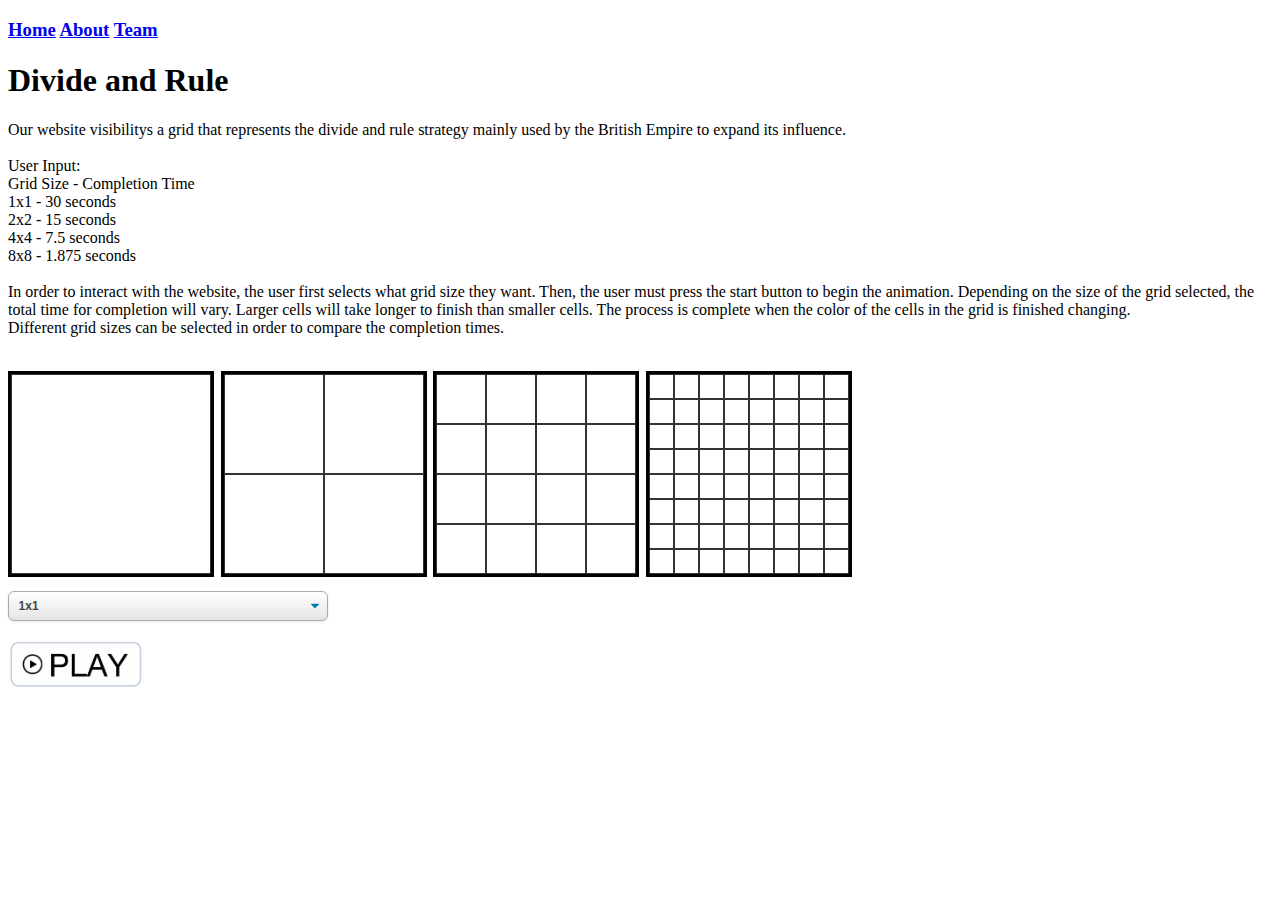
<file: index.html>
<!DOCTYPE html>
<html lang="en">

<head>
    <title>Divide and Rule</title>
    <link href="style.css" rel="stylesheet" />
</head>

<body>
    <nav>
        <h3>
            <a href="index.html">Home</a>
            <a href="about.html">About</a>
            <a href="team.html">Team</a>
        </h3>
    </nav>
    <h1>
        Divide and Rule
    </h1>
    <p>
        Our website visibilitys a grid that represents the divide and rule strategy mainly used by the British Empire to
        expand its influence.<br><br>

        User Input:<br>
        Grid Size - Completion Time<br>
        1x1 - 30 seconds<br>
        2x2 - 15 seconds<br>
        4x4 - 7.5 seconds<br>
        8x8 - 1.875 seconds<br><br>

        In order to interact with the website, the user first selects what grid size they want. Then, the user must
        press the start button to begin the animation. Depending on the size of the grid selected, the total time for
        completion will vary. Larger cells will take longer to finish than smaller cells. The process is complete when
        the color of the cells in the grid is finished changing.
        <br>
        Different grid sizes can be selected in order to compare the completion times.
        <br>
    </p>
    <br>
    <div class="grid-container">
        <div id="grid-container-1" class="grid-container-1">
            <div class="grid-item grid-item-1" id="grid-item-1"></div>
        </div>

        <div id="grid-container-2" class="grid-container-2">
            <div class="grid-item grid-item-2" id="grid-item-2"></div>
            <div class="grid-item grid-item-2" id="grid-item-2"></div>
            <div class="grid-item grid-item-2" id="grid-item-2"></div>
            <div class="grid-item grid-item-2" id="grid-item-2"></div>
        </div>

        <div id="grid-container-4" class="grid-container-4">
            <div class="grid-item grid-item-4" id="grid-item-4"></div>
            <div class="grid-item grid-item-4" id="grid-item-4"></div>
            <div class="grid-item grid-item-4" id="grid-item-4"></div>
            <div class="grid-item grid-item-4" id="grid-item-4"></div>
            <div class="grid-item grid-item-4" id="grid-item-4"></div>
            <div class="grid-item grid-item-4" id="grid-item-4"></div>
            <div class="grid-item grid-item-4" id="grid-item-4"></div>
            <div class="grid-item grid-item-4" id="grid-item-4"></div>
            <div class="grid-item grid-item-4" id="grid-item-4"></div>
            <div class="grid-item grid-item-4" id="grid-item-4"></div>
            <div class="grid-item grid-item-4" id="grid-item-4"></div>
            <div class="grid-item grid-item-4" id="grid-item-4"></div>
            <div class="grid-item grid-item-4" id="grid-item-4"></div>
            <div class="grid-item grid-item-4" id="grid-item-4"></div>
            <div class="grid-item grid-item-4" id="grid-item-4"></div>
            <div class="grid-item grid-item-4" id="grid-item-4"></div>
        </div>

        <div id="grid-container-8" class="grid-container-8">
            <div class="grid-item grid-item-8" id="grid-item-8"></div>
            <div class="grid-item grid-item-8" id="grid-item-8"></div>
            <div class="grid-item grid-item-8" id="grid-item-8"></div>
            <div class="grid-item grid-item-8" id="grid-item-8"></div>
            <div class="grid-item grid-item-8" id="grid-item-8"></div>
            <div class="grid-item grid-item-8" id="grid-item-8"></div>
            <div class="grid-item grid-item-8" id="grid-item-8"></div>
            <div class="grid-item grid-item-8" id="grid-item-8"></div>
            <div class="grid-item grid-item-8" id="grid-item-8"></div>
            <div class="grid-item grid-item-8" id="grid-item-8"></div>
            <div class="grid-item grid-item-8" id="grid-item-8"></div>
            <div class="grid-item grid-item-8" id="grid-item-8"></div>
            <div class="grid-item grid-item-8" id="grid-item-8"></div>
            <div class="grid-item grid-item-8" id="grid-item-8"></div>
            <div class="grid-item grid-item-8" id="grid-item-8"></div>
            <div class="grid-item grid-item-8" id="grid-item-8"></div>
            <div class="grid-item grid-item-8" id="grid-item-8"></div>
            <div class="grid-item grid-item-8" id="grid-item-8"></div>
            <div class="grid-item grid-item-8" id="grid-item-8"></div>
            <div class="grid-item grid-item-8" id="grid-item-8"></div>
            <div class="grid-item grid-item-8" id="grid-item-8"></div>
            <div class="grid-item grid-item-8" id="grid-item-8"></div>
            <div class="grid-item grid-item-8" id="grid-item-8"></div>
            <div class="grid-item grid-item-8" id="grid-item-8"></div>
            <div class="grid-item grid-item-8" id="grid-item-8"></div>
            <div class="grid-item grid-item-8" id="grid-item-8"></div>
            <div class="grid-item grid-item-8" id="grid-item-8"></div>
            <div class="grid-item grid-item-8" id="grid-item-8"></div>
            <div class="grid-item grid-item-8" id="grid-item-8"></div>
            <div class="grid-item grid-item-8" id="grid-item-8"></div>
            <div class="grid-item grid-item-8" id="grid-item-8"></div>
            <div class="grid-item grid-item-8" id="grid-item-8"></div>
            <div class="grid-item grid-item-8" id="grid-item-8"></div>
            <div class="grid-item grid-item-8" id="grid-item-8"></div>
            <div class="grid-item grid-item-8" id="grid-item-8"></div>
            <div class="grid-item grid-item-8" id="grid-item-8"></div>
            <div class="grid-item grid-item-8" id="grid-item-8"></div>
            <div class="grid-item grid-item-8" id="grid-item-8"></div>
            <div class="grid-item grid-item-8" id="grid-item-8"></div>
            <div class="grid-item grid-item-8" id="grid-item-8"></div>
            <div class="grid-item grid-item-8" id="grid-item-8"></div>
            <div class="grid-item grid-item-8" id="grid-item-8"></div>
            <div class="grid-item grid-item-8" id="grid-item-8"></div>
            <div class="grid-item grid-item-8" id="grid-item-8"></div>
            <div class="grid-item grid-item-8" id="grid-item-8"></div>
            <div class="grid-item grid-item-8" id="grid-item-8"></div>
            <div class="grid-item grid-item-8" id="grid-item-8"></div>
            <div class="grid-item grid-item-8" id="grid-item-8"></div>
            <div class="grid-item grid-item-8" id="grid-item-8"></div>
            <div class="grid-item grid-item-8" id="grid-item-8"></div>
            <div class="grid-item grid-item-8" id="grid-item-8"></div>
            <div class="grid-item grid-item-8" id="grid-item-8"></div>
            <div class="grid-item grid-item-8" id="grid-item-8"></div>
            <div class="grid-item grid-item-8" id="grid-item-8"></div>
            <div class="grid-item grid-item-8" id="grid-item-8"></div>
            <div class="grid-item grid-item-8" id="grid-item-8"></div>
            <div class="grid-item grid-item-8" id="grid-item-8"></div>
            <div class="grid-item grid-item-8" id="grid-item-8"></div>
            <div class="grid-item grid-item-8" id="grid-item-8"></div>
            <div class="grid-item grid-item-8" id="grid-item-8"></div>
            <div class="grid-item grid-item-8" id="grid-item-8"></div>
            <div class="grid-item grid-item-8" id="grid-item-8"></div>
            <div class="grid-item grid-item-8" id="grid-item-8"></div>
            <div class="grid-item grid-item-8" id="grid-item-8"></div>
        </div>
    </div>
    <div>
        <select id="grids" class="select-css" onchange="disp()">
            <option value="1">1x1</option>
            <option value="2">2x2</option>
            <option value="4">4x4</option>
            <option value="8">8x8</option>
        </select>
        <br>
        <input id="play" type="image" src="play.png" height="50px" width="auto" border="0" onclick="selected()" />
    </div>
    <script>
        function sleep(ms) {
            return new Promise(resolve => setTimeout(resolve, ms));
        }

        function disp() {
            var grid = document.getElementById('grids');
            var num = grid.value;
            var div1 = document.getElementById('grid-container-1');
            var div2 = document.getElementById('grid-container-2');
            var div4 = document.getElementById('grid-container-4');
            var div8 = document.getElementById('grid-container-8');

            if (num == 1) {
                div1.style.visibility = "visible";
                div2.style.visibility = "hidden";
                div4.style.visibility = "hidden";
                div8.style.visibility = "hidden";
            }
            else if (num == 2) {
                div2.style.visibility = "visible";
                div1.style.visibility = "hidden";
                div4.style.visibility = "hidden";
                div8.style.visibility = "hidden";
            }
            else if (num == 4) {
                div4.style.visibility = "visible";
                div1.style.visibility = "hidden";
                div2.style.visibility = "hidden";
                div8.style.visibility = "hidden";
            }
            else if (num == 8) {
                div8.style.visibility = "visible";
                div1.style.visibility = "hidden";
                div2.style.visibility = "hidden";
                div4.style.visibility = "hidden";
            }
            else {
                div1.style.visibility = "visible"
                div2.style.visibility = "hidden"
                div4.style.visibility = "hidden"
                div8.style.visibility = "hidden"
            }
        }

        async function changeGradient(time, id) {

            var div = document.getElementsByClassName(id);
            var num = parseInt(id);
            num = num * num;
            for (var j = 90; j >= 0; j = j - 10) {
                for (var i = 0; i < num; i++) {
                    document.getElementsByClassName(`grid-item-${id}`)[i].style.backgroundImage = `linear-gradient(to left, #02c2db ${j}%, red)`;
                }
                await sleep(time);
            }
            for (var i = 0; i < num; i++) {
                document.getElementsByClassName(`grid-item-${id}`)[i].style.backgroundImage = `linear-gradient(to left, red, red)`;
            }
        }

        async function selected() {
            var grid = document.getElementById('grids');
            var play = document.getElementById('play');
            play.style.visibility = "hidden";
            grid.style.visibility = "hidden";
            console.log(grid.value);
            if (grid.value == 1) {
                await changeGradient(3000, "1");
            }
            else if (grid.value == 2) {
                await changeGradient(1500, "2")
            }
            else if (grid.value == 4) {
                await changeGradient(750, "4")
            }
            else if (grid.value == 8) {
                await changeGradient(375, "8")
            }
            else { div.style.backgroundColor = "white"; }
            play.style.visibility = "visible";
            grid.style.visibility = "visible";
        }
    </script>
</body>

</html>
</file>
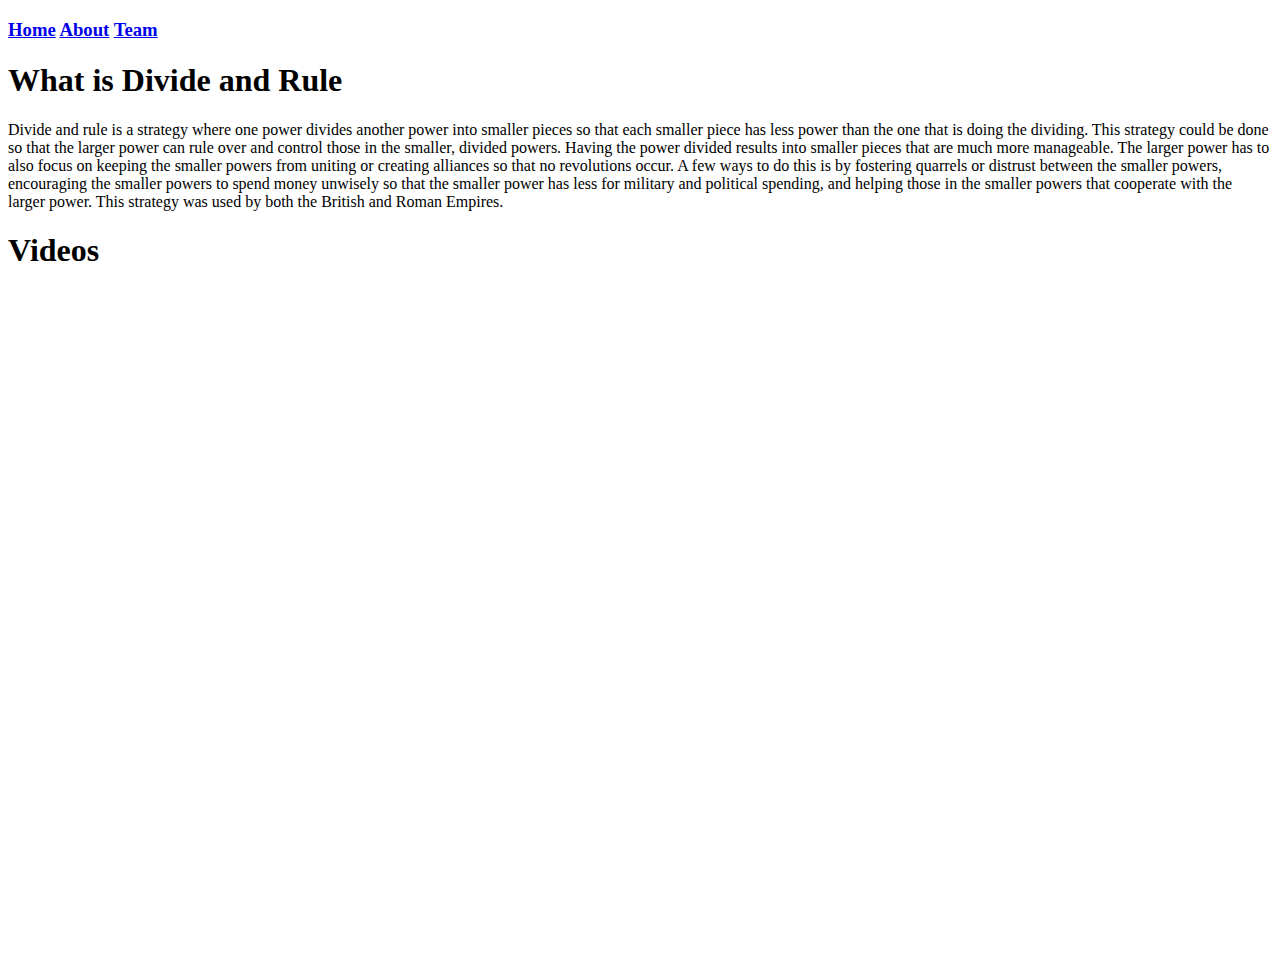
<file: about.html>
<!DOCTYPE html>
<html lang="en">

<head>
    <title>Divide and Rule - Team</title>
    <link href="style.css" rel="stylesheet" />
</head>

<body>
    <nav>
        <h3>
            <a href="index.html">Home</a>
            <a href="about.html">About</a>
            <a href="team.html">Team</a>
        </h3>
    </nav>
    <h1>What is Divide and Rule</h1>
    <p>Divide and rule is a strategy where one power divides another power into smaller pieces so that each smaller
        piece has less power than the one that is doing the dividing. This strategy could be done so that the larger
        power can rule over and control those in the smaller, divided powers. Having the power divided results into
        smaller pieces that are much more manageable. The larger power has to also focus on keeping the smaller powers
        from uniting or creating alliances so that no revolutions occur. A few ways to do this is by fostering quarrels
        or distrust between the smaller powers, encouraging the smaller powers to spend money unwisely so that the
        smaller power has less for military and political spending, and helping those in the smaller powers that
        cooperate with the larger power. This strategy was used by both the British and Roman Empires.
    </p>
    <h1>Videos</h1>
    <iframe width="560px" height="315px" src="https://www.youtube.com/embed/roISI9RjHJ4" frameborder="0"
        allow="accelerometer; autoplay; encrypted-media; gyroscope; picture-in-picture" allowfullscreen></iframe>
    <br><br>
    <iframe width="560px" height="315px" src="https://www.youtube.com/embed/x78uQu730b0" frameborder="0"
        allow="accelerometer; autoplay; encrypted-media; gyroscope; picture-in-picture" allowfullscreen></iframe>



</body>

</html>
</file>
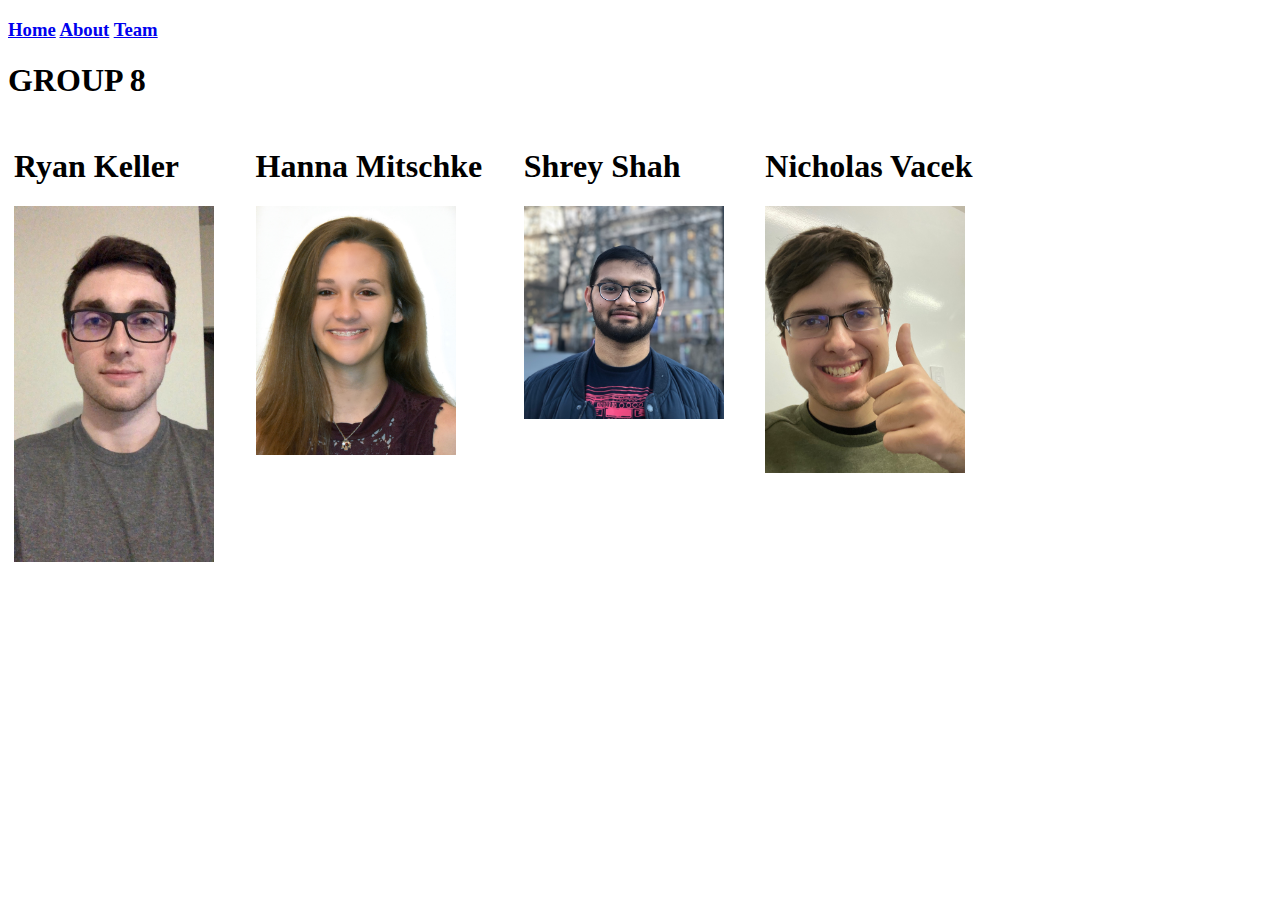
<file: team.html>
<!DOCTYPE html>
<html lang="en">

<head>
    <title>Divide and Rule - About</title>
    <link href="style.css" rel="stylesheet" />
</head>

<body>
    <nav>
        <h3>
            <a href="index.html">Home</a>
            <a href="about.html">About</a>
            <a href="team.html">Team</a>
        </h3>
    </nav>
    <h1>GROUP 8</h1>
    <div class="grid-container-4" style="width:1000px; border: none; padding: 3px;">
        <div class="grid-item" style="border: none; padding: 3px;">
            <h1>Ryan Keller</h1>
            <img src="ryan-picture.png" width="200px" height="auto">
        </div>
        <div class="grid-item" style="border: none; padding: 3px;">
            <h1>Hanna Mitschke</h1>
            <img src="Hanna.jpg" width="200px" height="auto">
        </div>
        <div class="grid-item" style="border: none; padding: 3px;">
            <h1>Shrey Shah</h1>
            <img src="DP.jpg" width="200px" height="auto">
        </div>
        <div class="grid-item" style="border: none; padding: 3px;">
            <h1>Nicholas Vacek</h1>
            <img src="IMG_3991.jpg" width="200px" height="auto">
        </div>
    </div>
</body>

</html>
</file>
<file: style.css>
.select-css {
    display: block;
    font-size: 12px;
    font-family: sans-serif;
    font-weight: 700;
    color: #444;
    line-height: 1.3;
    padding: 0.6em 1.4em 0.5em 0.8em;
    width: 20rem;
    max-width: 20rem;
    box-sizing: border-box;
    margin: 0;
    border: 1px solid #aaa;
    box-shadow: 0 1px 0 1px rgba(0, 0, 0, 0.04);
    border-radius: 0.5em;
    -moz-appearance: none;
    -webkit-appearance: none;
    appearance: none;
    background-color: #fff;
    background-image: url("data:image/svg+xml;charset=US-ASCII,%3Csvg%20xmlns%3D%22http%3A%2F%2Fwww.w3.org%2F2000%2Fsvg%22%20width%3D%22292.4%22%20height%3D%22292.4%22%3E%3Cpath%20fill%3D%22%23007CB2%22%20d%3D%22M287%2069.4a17.6%2017.6%200%200%200-13-5.4H18.4c-5%200-9.3%201.8-12.9%205.4A17.6%2017.6%200%200%200%200%2082.2c0%205%201.8%209.3%205.4%2012.9l128%20127.9c3.6%203.6%207.8%205.4%2012.8%205.4s9.2-1.8%2012.8-5.4L287%2095c3.5-3.5%205.4-7.8%205.4-12.8%200-5-1.9-9.2-5.5-12.8z%22%2F%3E%3C%2Fsvg%3E"),
        linear-gradient(to bottom, #ffffff 0%, #e5e5e5 100%);
    background-repeat: no-repeat, repeat;
    background-position: right 0.7em top 50%, 0 0;
    background-size: 0.65em auto, 100%;
}
.select-css::-ms-expand {
    display: none;
}
.select-css:hover {
    border-color: #888;
}
.select-css:focus {
    border-color: #aaa;
    box-shadow: 0 0 1px 3px rgba(59, 153, 252, 0.7);
    box-shadow: 0 0 0 3px -moz-mac-focusring;
    color: #222;
    outline: none;
}
.select-css option {
    font-weight: normal;
}
.grid-container {
    display: grid;
    grid-template-columns: auto auto auto auto;
    width: 850px;
    height: 220px;
}
.grid-container-1 {
    display: grid;
    grid-template-columns: auto;
    border: 3px solid black;
    width: 200px;
    height: 200px;
}
.grid-container-2 {
    display: grid;
    grid-template-columns: auto auto;
    border: 3px solid black;
    width: 200px;
    height: 200px;
}
.grid-container-4 {
    display: grid;
    grid-template-columns: auto auto auto auto;
    border: 3px solid black;
    width: 200px;
    height: 200px;
}
.grid-container-8 {
    display: grid;
    grid-template-columns: auto auto auto auto auto auto auto auto;
    border: 3px solid black;
    width: 200px;
    height: 200px;
}
.grid-item {
    background-color: rgba(255, 255, 255, 0.8);
    border: 1px solid rgba(0, 0, 0, 0.8);
    padding: 1px;
}
</file>
